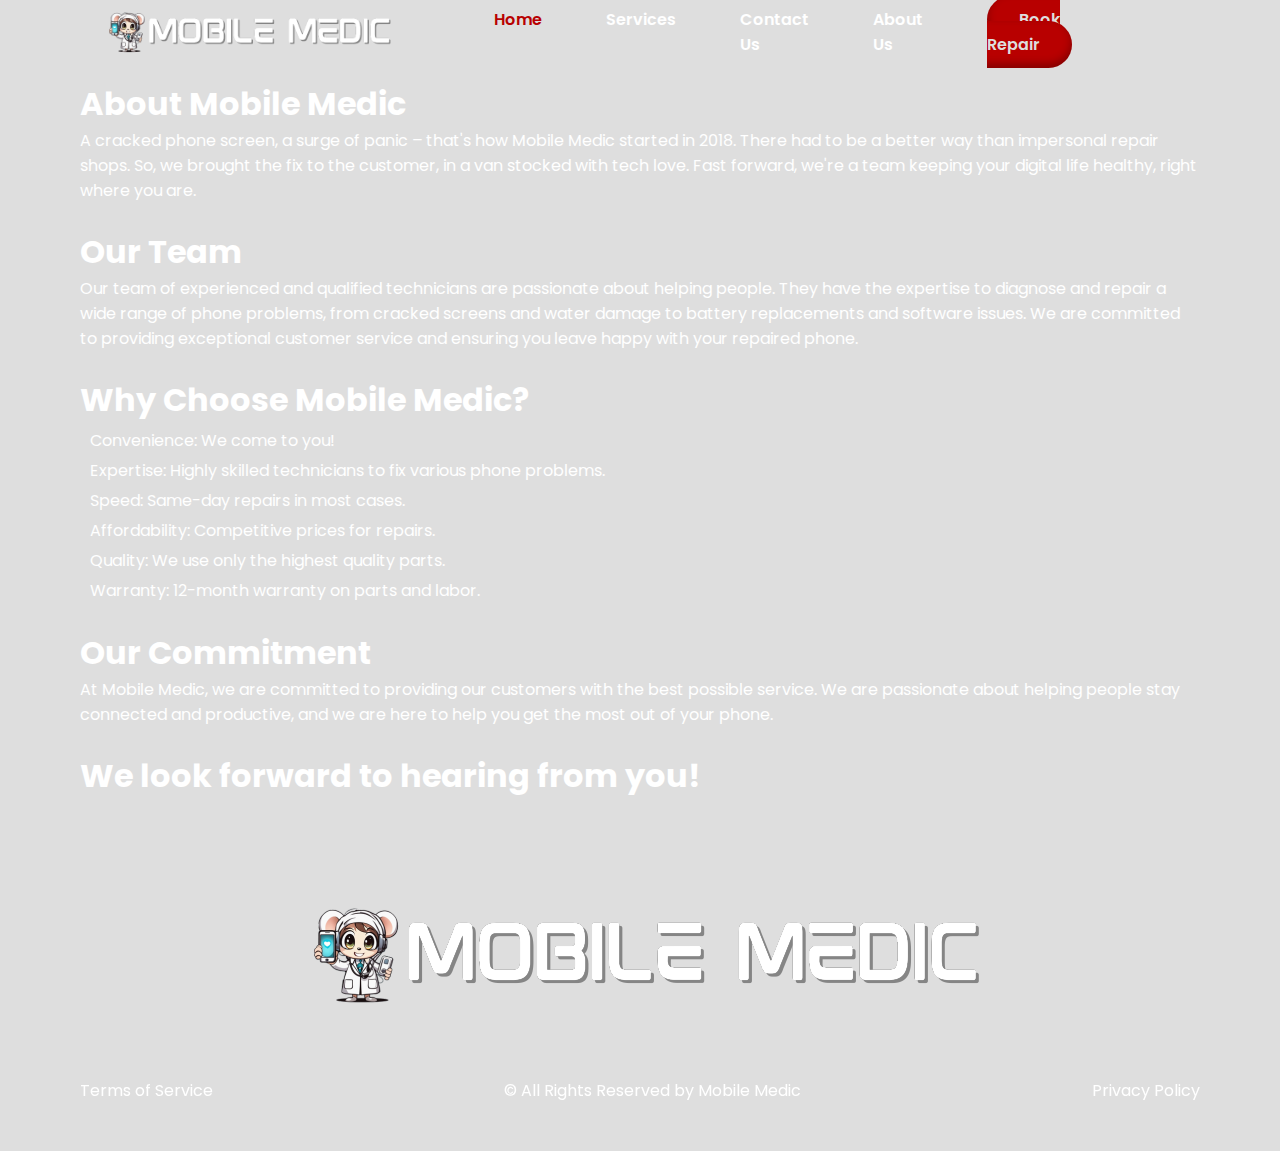
<file: aboutus.html>
<!DOCTYPE html>
<html lang="en">

<head>
  <meta charset="UTF-8">
  <meta name="viewport" content="width=device-width, initial-scale=1.0">
  <title>Mobile Medic - About Us</title>
  <link rel="stylesheet" href="../assets/css/styles.css">
  <link rel="shortcut icon" href="assets/img/favicon.png" type="image/x-icon">

</head>

<body>
  <header class="header" id="header">
    <nav class="nav__container">
      <a href="../index.html" class="nav__logo">
        <img src="../assets/img/Logo_4.png" alt="">
      </a>

      <div class="nav__menu" id="nav-menu">
        <ul class="nav__list">
            <li><a href="index.html" class="nav__link active-link">Home</a></li>
            <li><a href="index.html#services" class="nav__link">Services</a></li>
            <li><a href="index.html#contact" class="nav__link">Contact Us</a></li>
            <li><a href="aboutus.html" class="nav__link">About Us</a></li>
            <li><a href="get_quote.html" class="nav__link button">Book Repair</a></li>
         </ul>

        <div class="nav__close" id="nav-close">
          <i class="ri-close-large-fill"></i>
        </div>

        <div class="nav__social">
          <a href="https://www.facebook.com/profile.php?id=61560369729744" target="_blank" class="nav__social-link">
            <i class="ri-facebook-circle-line"></i>
          </a>
          <a href="https://www.instagram.com/mobile_medic_phone_rescue/" target="_blank" class="nav__social-link">
            <i class="ri-instagram-line"></i>
          </a>
          <a href="https://www.youtube.com/channel/UCnswW9ewtbCCb6DHYWU-Fhw" target="_blank" class="nav__social-link">
            <i class="ri-youtube-line"></i>
          </a>
        </div>
      </div>

      <div class="nav__toggle" id="nav-toggle">
        <i class="ri-apps-2-line"></i>
      </div>
    </nav>
  </header>

  <main class="main__about">
    <section class="about__container container">
      <div class="about__content">
        <h1>About Mobile Medic</h1>
        <p>
            A cracked phone screen, a surge of panic – that's how Mobile Medic started in 2018.  There had to be a better way than impersonal repair shops. So, we brought the fix to the customer, in a van stocked with tech love.  Fast forward, we're a team keeping your digital life healthy, right where you are.
        </p>
        <br>
        <h1>Our Team</h1>
        <p>
          Our team of experienced and qualified technicians are passionate about helping people. They have the expertise to diagnose and repair a wide range of phone problems, from cracked screens and water damage to battery replacements and software issues. We are committed to providing exceptional customer service and ensuring you leave happy with your repaired phone.
        </p>
        <br>
        <h1>Why Choose Mobile Medic?</h1>
        <ul class="about__benefits">
          <li>
            <i class="ri-home-3-line"></i> Convenience: We come to you!
          </li>
          <li>
            <i class="ri-check-fill"></i> Expertise: Highly skilled technicians to fix various phone problems.
          </li>
          <li>
            <i class="ri-check-fill"></i> Speed: Same-day repairs in most cases.
          </li>
          <li>
            <i class="ri-check-fill"></i> Affordability: Competitive prices for repairs.
          </li>
          <li>
            <i class="ri-check-fill"></i> Quality: We use only the highest quality parts.
          </li>
          <li>
            <i class="ri-check-fill"></i> Warranty: 12-month warranty on parts and labor.
          </li>
        </ul>
        <br>
        <h1>Our Commitment</h1>
        <p>
            At Mobile Medic, we are committed to providing our customers with the best possible service. We are passionate about helping people stay connected and productive, and we are here to help you get the most out of your phone.
        </p>
        <br>
        <h1>We look forward to hearing from you!</h1>


        
    <!--==================== FOOTER ====================-->
    <footer class="footer">
        <div class="footer__container container grid">
           <a href="" class="footer__logo">
              <img src="./assets/img/Logo_4.png" alt="">
           </a>
           <div class="footer__content grid">
              <a href="#" class="footer__link">Terms of Service</a>
              <a href="#" class="footer__link">Privacy Policy</a>

              <span>
                 &#169; All Rights Reserved by Mobile Medic
              </span>
           </div>

        </div>
     </footer>

     <!--========== SCROLL UP ==========-->
     <a href="" class="scroll-up" id="scroll-up">
        <i class="ri-arrow-up-line"></i></a>
     
     <!--=============== SCROLLREVEAL ===============-->
     <script src="./assets/js/scrollreveal.min.js"></script>

     <!--=============== SWIPER JS ===============-->
     <script src="./assets/js/swiper-bundle.min.js"></script>

     <!--=============== MAIN JS ===============-->
     <script src="./assets/js/main.js"></script>

     <script src="/assets/js/pricelist.js"></script>
     
     <script src="/assets/json/repairData.json"></script>

     <script src="https://smtpjs.com/v3/smtp.js"></script>

    </body>
</html>
</file>
<file: assets/css/styles.css>
/*=============== GOOGLE FONTS ===============*/
@import url("https://fonts.googleapis.com/css2?family=Poppins:wght@400;600&family=Titan+One&display=swap");

/*=============== VARIABLES CSS ===============*/
:root {
  --header-height: 3.5rem;

  /*========== Colors ==========*/
  /*Color mode HSL(hue, saturation, lightness)*/
  --first-color: hsl(0, 0%, 87%);
  --first-color-dark: hsl(0, 1%, 83%);
  --first-color-darken: hsl(0, 92%, 20%);
  --second-color: hsl(0, 100%, 36%);
  --second-color-dark: hsl(0, 100%, 20%);
  --white-color: hsl(0, 0%, 100%);
  --shadow-img: drop-shadow(0 12px 24px hsla(0, 0%, 0%, .4));
  --shadow-circle: 0 12px 24px hsla(0, 0%, 0%, .4);
  --shadow-button: 0 -4px 8px hsla(0, 0%, 0%, .3);
  --shadow-card: 0 -8px 24px hsla(0, 0%, 0%, .3);
  --shadow-text: 0 2px 4px var(--first-color-darken);

  /*========== Font and typography ==========*/
  /*.5rem = 8px | 1rem = 16px ...*/
  --body-font: "Poppins", sans-serif;
  --second-font: "Titan One", sans-serif;
  --biggest-font-size: 5rem;
  --h1-font-size: 3rem;
  --h2-font-size: 2.5rem;
  --h3-font-size: 1.5rem;
  --normal-font-size: .938rem;
  --small-font-size: .813rem;

  /*========== Font weight ==========*/
  --font-regular: 400;
  --font-semi-bold: 600;

  /*========== z index ==========*/
  --z-tooltip: 10;
  --z-fixed: 100;
}

/*========== Responsive typography ==========*/
@media screen and (min-width: 1150px) {
  :root {
    --biggest-font-size: 5.5rem;
    --h1-font-size: 2.5rem;
    --h2-font-size: 1.5rem;
    --h3-font-size: 1.25rem;
    --normal-font-size: 1rem;
    --small-font-size: .875rem;
  }
}

/*=============== BASE ===============*/
* {
  box-sizing: border-box;
  padding: 0;
  margin: 0;
}

html {
  scroll-behavior: smooth;
}

body {
  font-family: var(--body-font);
  font-size: var(--normal-font-size);
  background-color: var(--first-color);
  color: var(--white-color);
}

ul {
  list-style: none;
}

a {
  text-decoration: none;
}

img {
  display: block;
  max-width: 100%;
  height: auto;
}

/*=============== REUSABLE CSS CLASSES ===============*/
.container {
  max-width: 1120px;
  margin-inline: 1.5rem;
}

.grid {
  display: grid;
  gap: 1.5rem;
}

.section {
  padding-block: 5rem 1rem;
}

.section__title {
  font: var(--font-regular) var(--h1-font-size) var(--second-font);
  text-align: center;
  margin-bottom: 1.5rem;
  text-shadow: var(--shadow-text);
}

.main {
  overflow: hidden;
}

/*=============== HEADER & NAV ===============*/
.header{
  position: fixed;
  width: 100%;
  top: 0;
  left: 0;
  background-color: var(--first-color);
  z-index: var(--z-fixed);
  transition: box-shadow .4s;
}

.nav__container{
  display: flex;
  width: 90%;
  justify-content: space-between;
  align-items: center;
  height: 4rem;
}

.nav__container img{
  scale: .6;
}

.nav{
  position: relative;
  height: var(--header-height);
  display: flex;
  justify-content: space-between;
  align-items: center;
  font-size: 15px;
}

.nav__close,
.nav__toggle{
  display: flex;
  font-size: 1.5rem;
  cursor: pointer;
}

/* Navigation for mobile devices */
@media screen and (max-width: 1150px){
  .nav__menu{
    position: fixed;
    left: -100%;
    top: 0;
    background-color: var(--first-color-dark);
    width: 100%;
    height: 100%;
    padding: 7rem 1.5rem 2.5rem 4rem;
    display: flex;
    flex-direction: column;
    justify-content: space-between;
    transition: left .4s;
  }
}
.nav__list,
.nav__social{
  display: flex;
}

.nav__list{
  flex-direction: column;
  row-gap: 3rem;
}

.nav__link{
  color: var(--white-color);
  font-size: var(--h2-font-size);
  font-weight: var(--font-semi-bold);
  transition: color .4s;
}

.nav__link:hover{
  color: var(--second-color);
}

.nav__close{
  position: absolute;
  top: 1.5rem;
  right: 1.5rem;
}

.nav__social{
  column-gap: 1rem;
  align-self: flex-end;
}

.nav__social-link{
  color: var(--white-color);
  font-size: 1.5rem;
  transition: color .4s;
}

.nav__social-link:hover{
  color: var(--second-color);
}
/* Show menu */
.show-menu{
  left: 0;
}

/* Shadow header */
.shadow-header{
  box-shadow: 0 2px 16px hsla(0, 0%, 0%, .15);
}

/* Active link */
.active-link{
  color: var(--second-color);
}

/*=============== HOME ===============*/
.home__container{
  padding-top: 1.5rem;
  justify-content: center;
  row-gap: 4rem;
}

.home__data{
  position: relative;
  text-align: center;
}

.home__title{
  font: var(--font-regular) var(--biggest-font-size) var(--second-font);
  line-height: 100%;
  margin-bottom: 1rem;
  text-shadow: var(--shadow-text);
}

.home__meat{
  width: 40px;
  position: absolute;
  top: 9rem;
  right: 0;
  opacity: .5;
}

.home__description{
  margin-bottom: 2.5rem;
}

.home__buttons_{
  display: flex;
  justify-content: center;
  align-items: center;
  column-gap: 1rem;
  
}

.home__images{
  position: relative;
  display: grid;
  place-items: center;
  justify-self: center;
}

.home__circle{
  width: 320px;
  height: 320px;
  background-color: var(--first-color-darken);
  border-radius: 50%;
  box-shadow: inset var(--shadow-circle);
  display: grid;
  place-items: center;
}

.home__subcircle{
  width: 250px;
  height: 250px;
  background-color: var(--second-color);
  border-radius: 50%;
  box-shadow: inset var(--shadow-circle);
}

.home__images .home__img{
  width: 250px;
  rotate: 10deg;
  filter: var(--shadow-img);
  position: absolute;
}

.home__images img{
  width: 200px;
  filter: var(--shadow-img);
  position: absolute;
}


/*=============== BUTTON ===============*/
.button{
  background-color: var(--second-color);
  color: var(--first-color);
  font-weight: var(--font-semi-bold);
  font-size: 1.2rem;
  text-align: center;
  padding: .75rem 2rem;
  margin-top: 3rem;
  margin-bottom: 3rem;
  border-radius: 4rem;
  box-shadow: inset var(--shadow-button);
}

.button__ghost{
  background-color: transparent;
  color: var(--second-color-dark);
  box-shadow: none;
  border: 3px solid var(--second-color);
}

/*=============== FAVORITES ===============*/

.favorite__section{
background-color: var(--first-color);
box-shadow: inset;
}
.favorites__container{
  margin-top: 3rem;
  row-gap: 3rem;
  grid-template-columns: 100%;
  padding-top: 3rem;
  padding-bottom: 3rem;
}

.favorites__data{
  position: relative;
  text-align: center;
}

.favorites__article{
  position: relative;
  width: 200px;
}

.favorites__img{
  width: 200px;
  scale: .8;
  transition: scale .4s, filter .4s;
}


/* Swiper class */
.swiper{
  margin-inline: initial;
}

:is(.swiper-slide-active, .swiper-slide-duplicate-active) .favorites__img{
  scale: 1;
  filter: var(--shadow-img);
}

/*=============== CARE ===============*/
.care{
  background-color: var(--first-color-dark);
}

.care__container{
  row-gap: 3rem;
  padding-block: 1rem 2rem;
}

.care__list{
  display: grid;
  row-gap: 1.25rem;
}

.care__item{
  display: flex;
  column-gap: .75rem;
  align-items: center;
}

.care__item i{
  font-size: 1.5rem;
  color: var(--second-color);
}

.care__img{
  width: 320px;
  filter: var(--shadow-img);
  justify-self: center;
}

/*=============== BANNER ===============*/
.banner{
  padding-top: 3rem;
}

.banner__container{
  background-color: var(--second-color);
  padding: 1rem 1.5rem;
}
.banner__list{
  display: flex;
  justify-content: center;
  column-gap: 1.5rem;
}
.banner__item{
  columns: var(--second-color-dark);
  display: flex;
  align-items: center;
  column-gap: .5rem;
}
.banner__item i{
  font-size: 1.5rem;
}
.banner__item span{
  font: var(--small-font-size) var(--second-font);
}

/*=============== CONTACT ===============*/
.contact__container{
  position: relative;
  background-color: var(--first-color-dark);
  padding-top: .5rem;
  border-radius: 3rem;
  box-shadow: inset var(--shadow-card);
  overflow: hidden;
}

.contact__content{
  padding-top: 5rem;
  padding-bottom: 3rem;
  align-items: center;
  row-gap: 3rem;
}

.contact__data{
  text-align: center;
}

.contact__title{
  font: var(--font-regular) var(--h2-font-size) var(--second-font);
  margin-bottom: .5rem;
}
.contact__social{
  color: red;
  display: flex;
  justify-content: center;
  column-gap: 1.75rem;
}

.contact__social a{
  columns: var(--second-color);
  font-size: 2rem;
  color: var(--second-color);
}
.contact__info{
  font-style: normal;

}

/*=============== FOOTER ===============*/
.footer{
  padding-block: 3rem 2rem;
}

.footer__container{
  row-gap: 2rem;
}

.footer__logo{
  color: var(--white-color);
  font: var(--h1-font-size) var(--second-font);
  justify-self: center;
  text-shadow: var(--shadow-text);
}
.footer__content{
  grid-template-columns: repeat(2, max-content);
  justify-content: center;
  row-gap: 3.5rem;
}

.footer__copy{
  grid-column: 1/3;
  text-align: center;
}

.footer__link{
  color: var(--white-color);
  transition: color .4s;
}
.footer__link:hover{
  color: var(--second-color);
}



/*=============== SCROLL BAR ===============*/
::-webkit-scrollbar{
  width: 1rem;
  background-color: hsl(0, 100%, 25%);
}
::-webkit-scrollbar-thumb{
  background-color:hsl(0, 100%, 50%);
}
::-webkit-scrollbar-thumb:hover{
  width: 6rem;
  background-color:hsl(0, 84%, 59%);
}

/*=============== SCROLL UP ===============*/
.scroll-up{
  position: fixed;
  right: 1rem;
  bottom: -50%;
  background-color: var(--first-color-dark);
  color: var(--white-color);
  box-shadow: inset var(--shadow-button);
  display: inline-flex;
  padding: 6px;
  font-size: 1.25rem;
  border-radius: .25rem;
  z-index: var(--z-tooltip);
  transition: bottom .4s, transform .4s;
}
.scroll-up:hover{
  transform: translateY(-.5rem);
}


/* Show Scroll Up */
.show-scroll{
  bottom: 3rem;
}

/* ======== Quote & Booking Buttons============= */

.quote{
  position: fixed;
  top: 50%;
  left: 50%;
  transform: translate(-50%, -50%) scale(0);
  transition: 200ms ease-in-out;
  border: 1px solid var(--second-color);
  border-radius: 10px;
  z-index: 9;
  background: var(--first-color-darken);
  width: 500px;
  max-width: 80%;
}

.quote.active{
  transform: translate(-50%, -50%) scale(1);
  width: 600px;
}

.quote__header{
  padding: 10px 15px;
  display: flex;
  justify-content: space-between;
  align-items: center;
  border-bottom: 1px solid var(--first-color-dark);
}

.quote__header .title{
  font-size: 1.6rem;
  font-weight: bold;
}

.quote__header .close__button{
  cursor: pointer;
  border: none;
  outline: none;
  background: none;
  font-size: 2rem;
  font-weight: bold;
  color: var(--first-color-dark);
}
.quote__body{
  padding: 10px 15px;
}

.repair{
  position: fixed;
  top: 50%;
  left: 50%;
  transform: translate(-50%, -50%) scale(0);
  transition: 200ms ease-in-out;
  border: 1px solid var(--second-color);
  border-radius: 10px;
  z-index: 6;
  background: var(--first-color-darken);
  width: fit-content;

  max-width: 500px;
}

.repair.active{
  transform: translate(-50%, -50%) scale(1);
}

.repair__header{
  padding: 10px 15px;
  display: flex;
  justify-content: space-between;
  align-items: center;
  border-bottom: 1px solid var(--first-color-dark);
}

.repair__header .title{
  font-size: 1.25rem;
  font-weight: bold;
}

.repair__header .close__button{
  align-items: end;
  cursor: pointer;
  border: none;
  outline: none;
  background: none;
  font-size: 2rem;
  font-weight: bold;
  color: var(--first-color-dark);
}

.repair__body{
 margin: 3rem 3rem;
}

#repair-prices{
  font-size: 1.3rem;
  width: 120%;
}

form{
  display: flex;
  flex-direction: column;
  padding: 3rem 5rem;
  width: 90%;
  border-radius: 10px;
  gap: 10px;
  list-style: none;
}

form label{
  font-size: 1.5rem;
}

form input, form textarea, form select, form option{
  width: 100%;
  border: none;
  border-radius: 10px;
  margin: 10px 10px 10px 20px;
  padding: 20px;
  outline: none;
  font-size: 1.6rem;
  font-family: var(--body-font);
  cursor: pointer;
}
.button__form{
  padding: 15px;
  background: var(--second-color);
  box-shadow: inset var(--shadow-button);
  color: var(--first-color);
  font-size: 18px;
  border: 0;
  outline: none;
  cursor: pointer;
  min-width: 150px;
  border-radius: 30px;
  padding: 20px;
  margin-left: 20%;
  text-align: center;
}

#overlay{
  position: fixed;
  transition: 200ms ease-in-out;
  opacity: 0;
  top: 0;
  left: 0;
  right: 0;
  bottom: 0;
  background-color: rgba(0, 0, 0, 0.5);
  pointer-events: none;
}

#overlay.active{
  z-index: 6;
  pointer-events: all;
  opacity: 1;
}


/* ============== About us Page================ */
.main__about{
  margin-top: 5rem;
}

li i {
  font-size: 20px; /* adjust as needed */
  margin-right: 10px; /* adds space between icon and text */
}




/*=============== BREAKPOINTS ===============*/
/* For small devices */
@media screen and (max-width: 540px){
 /* ++++++++ MAIN SECTION++++++++++++ */
    .container{
      margin-inline: 1rem;
    }
    .section__title{
      font-size: var(--h2-font-size);
    }
    .home__data{
      margin-top: 5rem;
    }
    .home__title{
      font-size: 3rem;
    }
    .home__buttons_{
      flex-direction: column;
      row-gap: .3rem;
    }
    .button .button__ghost{
      font-size: .2rem;
      width: .5rem;
    }
    .home__circle{
      width: 250px;
      height: 250px;
    }
    .home__subcircle{
      width: 200px;
      height: 200px;
    }
    .home__images .home__img{
      width: 200px;
    }

/* ++++++++++ FORM SECTION - ACTIVE++++++++++++ */
.quote{
  margin-top: 50px;
  height: 80%;
}  

form{
    width: 400px;
    height: 80%;
    font-size: .6rem;
    padding: 15%;
  }


  form select{
    width:200px;
    height: 25px;
    border: none;
    border-radius: 10px;
    font-size: .6rem;    
    outline: none;
    box-shadow: 0 1px 3px 0 var(--first-color-dark);
    cursor: pointer;
    padding: 0;
    margin-left: 0px;
    display: flow-root;
  }

  #repair-prices{
    font-size: .6rem;
    width:300px;
    margin-top: 20px;
    padding-left: 10%;
  }

  .button__form{
    width: 150px;
    height: 40px;
    background-color: var(--second-color);
    color: var(--first-color);
    font-weight: var(--font-semi-bold);
    font-size: 1rem;
    text-align: center;
    padding: 8px;
    margin-left: 0;
    border-radius: 4rem;
    box-shadow: inset var(--shadow-button);
  }

  /* ============= Product Section ================= */
  .product__content{
    grid-template-columns: 160px;
    justify-content: center;
  }

  /* ========== Footer Section ============= */
  .footer__content{
    grid-template-columns: 1fr;
    justify-items: center;
    row-gap: 1.5rem;

  }
  .footer__copy{
    grid-column: 1;
  }
}

/* ========= For medium devices ============== */
@media screen and (min-width: 540px) and (max-width: 767px){
  .home__container,
  .favorites__container,
  .care__container{
    grid-template-columns: 370px;
    justify-content: center;
  }
  .home__data{
    margin-top: 3rem;
  }
  .favorites__swiper{
    max-width: 600px;
    overflow-x: clip;
    justify-self: center;
  }

  .product__content{
    grid-template-columns: repeat(2, 160px);
    justify-content: center;
  }

  .home__buttons_{
    font-size: .7rem;
  }

  .contact{
    display: grid;
    grid-template-columns: 450px;
    justify-content: center;
  }


.quote{
  margin-top: 30px;
}  

form{
    width: 500px;
    height: 600px;
    font-size: 1.1rem;
    padding: 20px;
    align-items: center;
  }

  form select{
    width:200px;
    height: 25px;
    border: none;
    border-radius: 10px;
    font-size: .6rem;    
    outline: none;
    box-shadow: 0 1px 3px 0 var(--first-color-dark);
    cursor: pointer;
    padding: 0;
    margin-right: 0px;
    display: flow-root;
  }

  #repair-prices{
    font-size: .8rem;
    width:300px;
    margin-top: 20px;
    padding-left: 10%;
  }

  .button__form{
    width: 150px;
    height: 40px;
    background-color: var(--second-color);
    color: var(--first-color);
    font-weight: var(--font-semi-bold);
    font-size: 1rem;
    text-align: center;
    padding: 8px;
    margin-left: 15%;
    border-radius: 4rem;
    box-shadow: inset var(--shadow-button);
  }
}


@media screen and (min-width: 768px){
  .product__content{
    grid-template-columns: repeat(3, 160px);
  }

 /*  .contact{
    grid-template-columns: 550px;
  } */

  .home__buttons_{
    font-size: .7rem;
  }

  .home__data{
    margin-top: 3rem;
  }

  .footer__content{
    grid-template-columns: repeat(3, max-content);
    justify-content: space-between;
    align-items: center;
  }

  .footer__copy{
    grid-column: initial;
  }

  .footer__link:nth-child(2){
    order: 1;
  }
  

}

/* ============== For large devices =================== */
@media screen and (min-width: 1150px){
  
  .container{
    margin-inline: auto;
  }
  .section{
    padding-block: 7rem 2rem;
  }
  .section__title{
    margin-bottom: 2rem;
  }

  .nav{
    height: calc(var(--header-height) + 2rem);
  }

  .nav__toggle,
  .nav__close{
    display: none;
  }

  .nav__link{
    font-size: var(--normal-font-size);
  }
  .nav__menu{
    display: flex;
    column-gap: 3rem;
    align-items: center;
  }
  .nav__list{
    flex-direction: row;
    column-gap: 4rem;
  }
  .home__container{
    grid-template-columns: 420px 585px;
    align-items: center;
    column-gap: 6rem;
    padding-top: 8rem;
  }
.home__data{
  text-align:initial ;
}
.home__title{
  margin-bottom: 1.5rem;
}
.home__description{
  margin-bottom: 4rem;
}
.home_buttons{
  justify-content: initial;
  column-gap: 1.5rem;
}

.home__circle{
  width: 550px;
  height: 550px;
}
.home__subcircle{
  width: 430px;
  height: 430px;
}
.home__images .home__img{
  width: 400px;
}
.home__images img{
  width: 395px;
}
.favorites__container{
  
  row-gap: 4rem;
}
.favorites__swiper{
  
}
.favorites__article,
.favorites__img{
  width: 320px;
}

.care__container{
  grid-template-columns: 500px 410px;
  column-gap: 6rem;
  align-items: center;
  padding-block: 4rem;
}
.care__img{
  width: 550px;
  order: -1;
}
.care__item{
  column-gap: 1rem;
}

.care__item i{
  font-size: 3rem;
}

.banner{
  padding-top: 4rem;
}
.banner__list{
  column-gap: 6.5rem;
}
.banner__item{
  column-gap: 1rem;
}
.banner__item i{
  font-size: 4.5rem;
}
.banner__item span{
  font-size: var(--h1-font-size);
}

.contact{
  display: block;
}

.contact__container{
  border-radius: 4rem;
}

.contact__content{
  grid-template: 330px / 360px 320px;
  justify-content: center;
  align-items: flex-start;
  column-gap: 10rem;
  padding-top: 2rem;
}

.contact__data{
  text-align: center;
  grid-template: max-content / repeat(2, max-content);
  gap: 3rem 2rem;
}

.contact__title{
  margin-bottom: .75rem;
}
.contact__social{
  justify-content: center;
}

.contact__social i{
  font-size: 50px;
}
.contact__img{
  width: 320px;
  transform: translateY(-6rem);
}

.footer{
  padding-block: 5rem 3rem;
}

.footer__container{
  row-gap: 3rem;
}

.scroll-up{
  right: 3rem;
}

}
</file>
